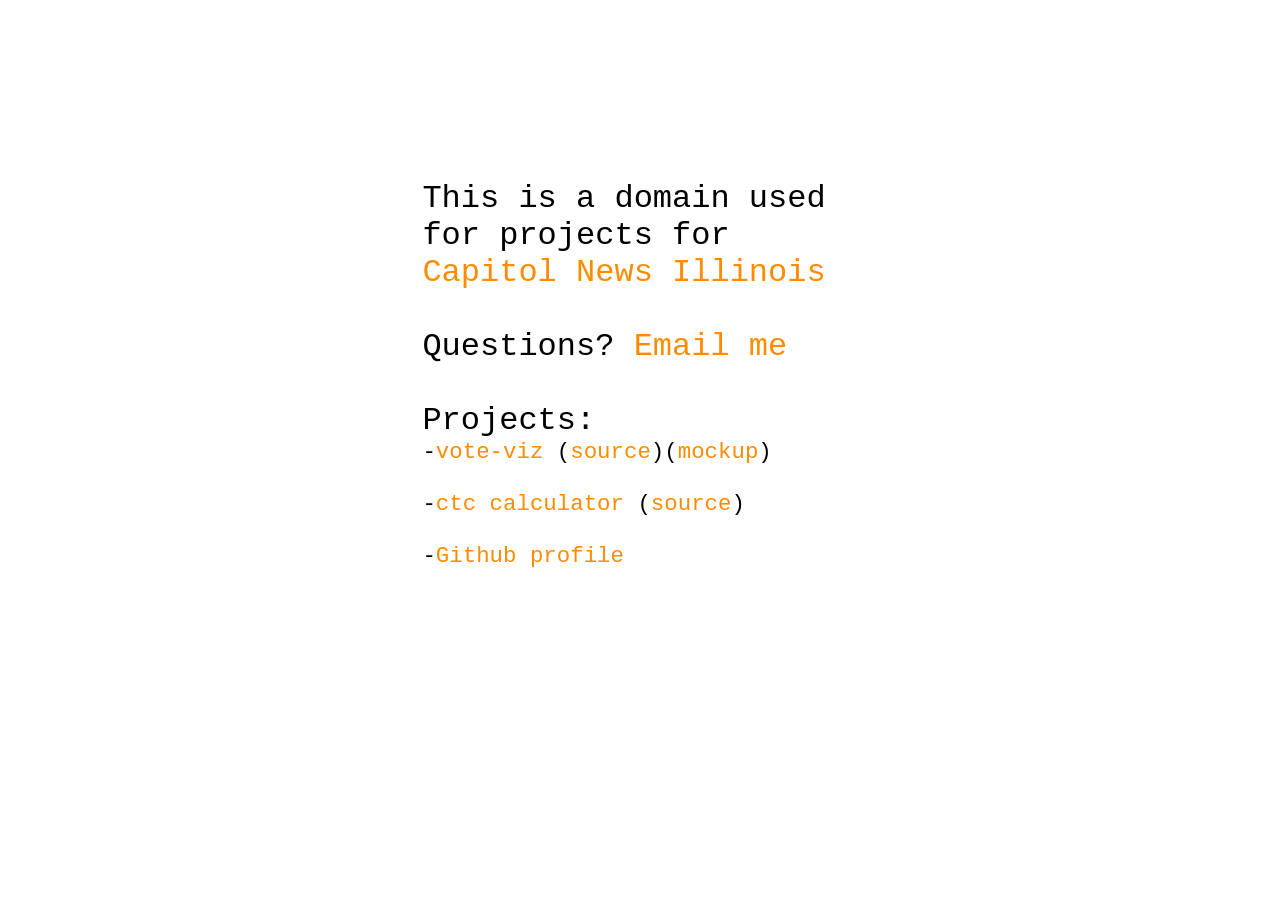
<file: index.html>
<!DOCTYPE html>
<html lang="en">
    <head>
        <meta charset="UTF-8" />
        <link rel="stylesheet" href="welcomestyle.css">
        <title>adams-cni welcome</title>
    </head>
    <body>
        <div id="header">
            This is a domain used for projects for <a href="https://capitolnewsillinois.com/">Capitol News Illinois</a><br><br> Questions? <a href="mailto:aadams@capitolnewsillinois.com">Email me</a><br><br>Projects:
        
        <div style="font-size:.7em">
            -<a href="https://adams-cni.github.io/vote-viz/">vote-viz</a> (<a href="https://github.com/adams-cni/vote-viz">source</a>)(<a href="https://adams-cni.github.io/mockup/">mockup</a>)<br><br>
            -<a href="https://adams-cni.github.io/ctc-calculator/">ctc calculator</a> (<a href="https://github.com/adams-cni/ctc-calculator">source</a>)<br><br>
            -<a href="https://github.com/adams-cni">Github profile</a>
        </div>
            </div>
        
      
    </body>
</html>
</file>
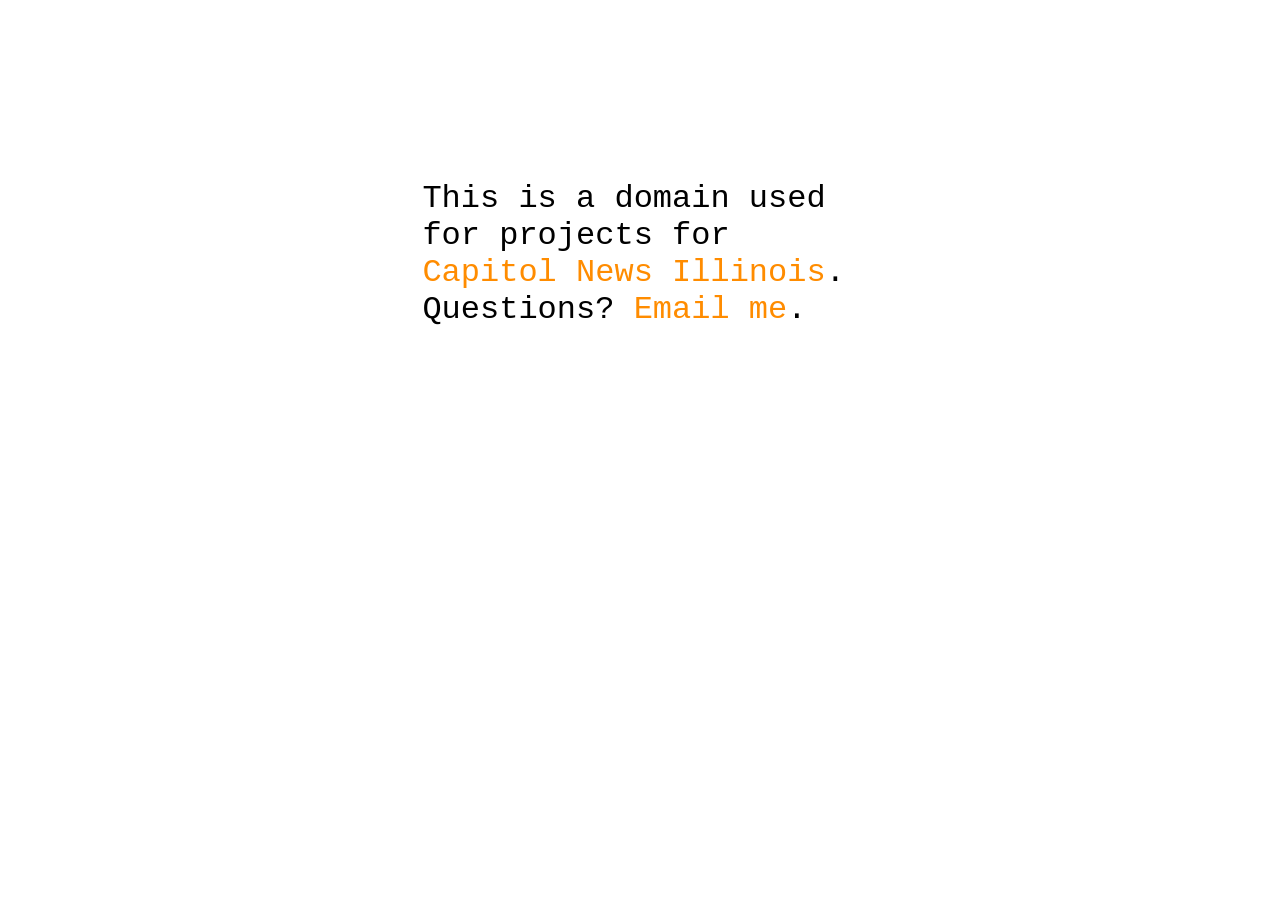
<file: welcome.html>
<!DOCTYPE html>
<html lang="en">
    <head>
        <meta charset="UTF-8" />
        <link rel="stylesheet" href="welcomestyle.css">
        <title>adams-cni welcome</title>
    </head>
    <body>
        <div id="header">
            This is a domain used for projects for <a href="https://capitolnewsillinois.com/">Capitol News Illinois</a>. Questions? <a href="mailto:aadams@capitolnewsillinois.com">Email me</a>.  
        </div>
    </body>
</html>
</file>
<file: welcomestyle.css>
#header{
    font-size: 2em;
    position: absolute;
    top: 20%;
    left: 33%;
    right:33%;
    font-family: 'Courier New',monospace;
}
#list{
    font-size: 1em;
    font-family: 'Courier New',monospace;
}
a {
  color: darkorange;
  display: inline-block;
  position: relative;
  text-decoration: none;
  transition: color 200ms ease-out 100ms;
  transition-property: background, color;
  transition-duration: 100ms;
  transition-timing-function: ease-in-out;
}
a:visited{
    color:darkorange;
}
a:hover{
    color:dodgerblue;
  background: darkorange;
}
</file>
